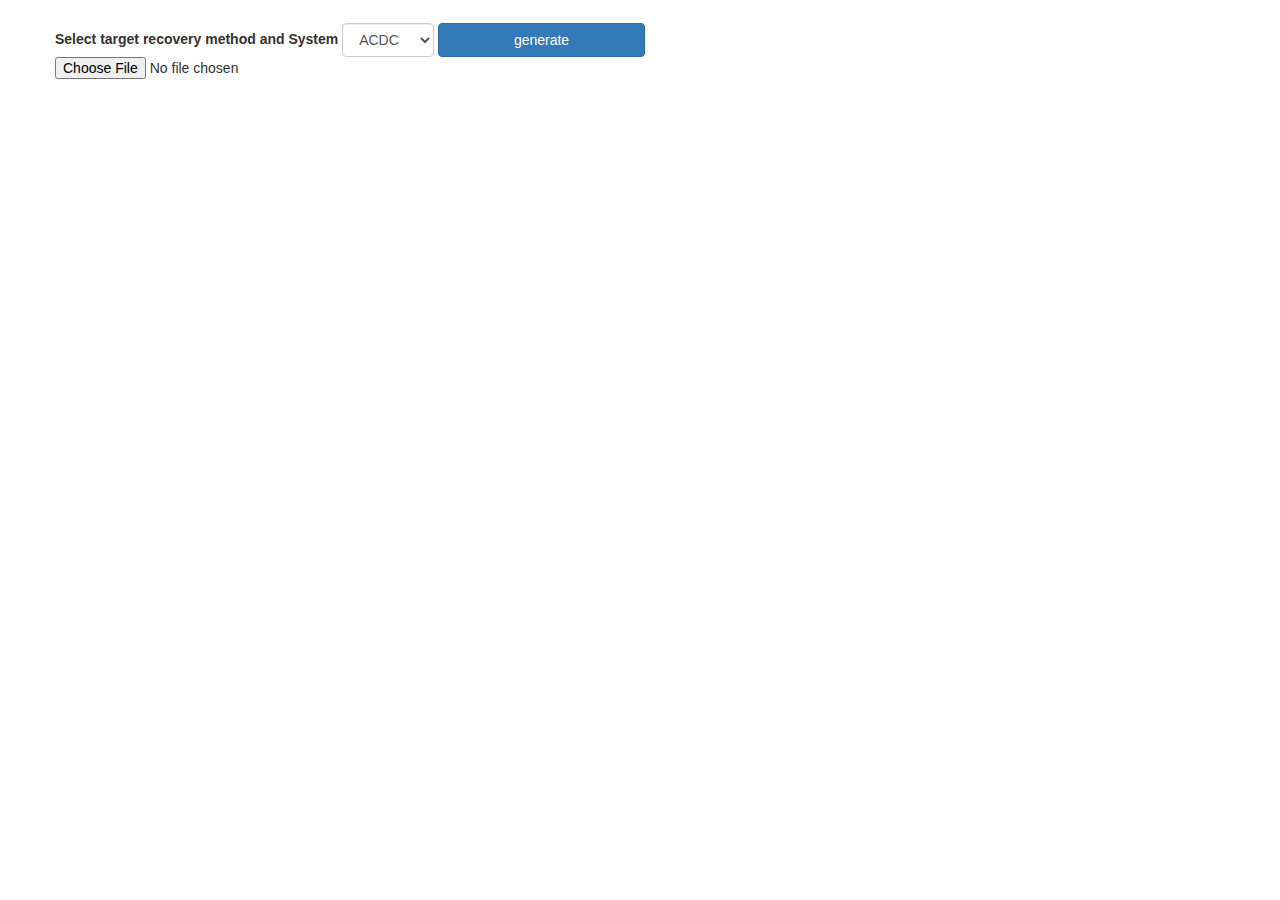
<file: clusters/cluster.html>
<!DOCTYPE html>
<meta charset="utf-8">
<style>

.node {
  cursor: pointer;
}

.node circle {
  fill: #fff;
  stroke: steelblue;
  stroke-width: 1.5px;
}

.node text {
  font: 10px sans-serif;
}

.link {
  fill: none;
  stroke: #ccc;
  stroke-width: 1.5px;
}
    #visual{
        
      
        
    }
    #form{
        margin-top: 2%;
    }

</style>
<!-- Latest compiled and minified CSS -->
<link rel="stylesheet" href="https://maxcdn.bootstrapcdn.com/bootstrap/3.3.7/css/bootstrap.min.css">

<!-- jQuery library -->
<script src="https://ajax.googleapis.com/ajax/libs/jquery/3.3.1/jquery.min.js"></script>

<!-- Latest compiled JavaScript -->
<script src="https://maxcdn.bootstrapcdn.com/bootstrap/3.3.7/js/bootstrap.min.js"></script>
<body>
    
    <div class="container">
        <div class="row">
            <form class="form-inline" id="form">
                <div class="form-group">
                    <label for="recovery-selection">Select target recovery method and System</label>
                    <select class="form-control" id="recovery-selection">
                        <option value="ACDC">ACDC</option>
                        <option value="ARC">ARC</option>
                        <option value="RELAX">RELAX</option>
                    </select>
                    <input class="btn btn-primary" value="generate" onclick="build()">
                    <input type="file" id="project-selection">
                </div>
                <div float="right">
                
              </div>
            </form>
            
        </div>
        <div class="row">
        
        </div>
        <div id="visual"></div>
    </div>
    
    
</body>
<script src="https://d3js.org/d3.v3.min.js"></script>
<script>

 
    var margin = {top: 20, right: 120, bottom: 20, left: 120},
        width = 960 - margin.right - margin.left,
        height = 3000 - margin.top - margin.bottom;

    var i = 0,
        duration = 750,
        root;

    var tree = d3.layout.tree()
        .size([height, width]);

    var diagonal = d3.svg.diagonal()
        .projection(function(d) { return [d.y, d.x]; });

    var svg = d3.select("#visual").append("svg")
        .attr("width", width + margin.right + margin.left)
        .attr("height", height + margin.top + margin.bottom)
      .append("g")
        .attr("transform", "translate(" + margin.left + "," + margin.top + ")");

    // d3.json("JSON/ACDC.json", function(error, flare) {
    //   if (error) throw error;

    //   root = flare;
    //   root.x0 = height / 2;
    //   root.y0 = 0;

    //   function collapse(d) {
    //     if (d.children) {
    //       d._children = d.children;
    //       d._children.forEach(collapse);
    //       d.children = null;
    //     }
    //   }

    //   root.children.forEach(collapse);
    //   update(root);
    // });
    
    function build(){
            var methodname = document.getElementById("recovery-selection").value;
            var file = document.getElementById("project-selection").files[0];
            console.log(file);
            var systemname = file.name.split("_")[0];
            console.log(systemname+"_"+methodname);
            d3.json('JSON/'+systemname+"_"+methodname+".json", function(error, flare) {

              if (error) throw error;

              root = flare;
              root.x0 = height / 2;
              root.y0 = 0;

              function collapse(d) {
                if (d.children) {
                  d._children = d.children;
                  d._children.forEach(collapse);
                  d.children = null;
                }
              }

              root.children.forEach(collapse);
              update(root);
            });
    }

    d3.select(self.frameElement).style("height", "800px");

    function update(source) {

      // Compute the new tree layout.
      var nodes = tree.nodes(root).reverse(),
          links = tree.links(nodes);

      // Normalize for fixed-depth.
      nodes.forEach(function(d) { d.y = d.depth * 180; });

      // Update the nodes…
      var node = svg.selectAll("g.node")
          .data(nodes, function(d) { return d.id || (d.id = ++i); });

      // Enter any new nodes at the parent's previous position.
      var nodeEnter = node.enter().append("g")
          .attr("class", "node")
          .attr("transform", function(d) { return "translate(" + source.y0 + "," + source.x0 + ")"; })
          .on("click", click);

      nodeEnter.append("circle")
          .attr("r", 1e-6)
          .style("fill", function(d) { return d._children ? "lightsteelblue" : "#fff"; });

      nodeEnter.append("text")
          .attr("x", function(d) { return d.children || d._children ? -10 : 10; })
          .attr("dy", ".35em")
          .attr("text-anchor", function(d) { return d.children || d._children ? "end" : "start"; })
          .text(function(d) { return d.name; })
          .style("fill-opacity", 1e-6);

      // Transition nodes to their new position.
      var nodeUpdate = node.transition()
          .duration(duration)
          .attr("transform", function(d) { return "translate(" + d.y + "," + d.x + ")"; });

      nodeUpdate.select("circle")
          .attr("r", 4.5)
          .style("fill", function(d) { return d._children ? "lightsteelblue" : "#fff"; });

      nodeUpdate.select("text")
          .style("fill-opacity", 1);

      // Transition exiting nodes to the parent's new position.
      var nodeExit = node.exit().transition()
          .duration(duration)
          .attr("transform", function(d) { return "translate(" + source.y + "," + source.x + ")"; })
          .remove();

      nodeExit.select("circle")
          .attr("r", 1e-6);

      nodeExit.select("text")
          .style("fill-opacity", 1e-6);

      // Update the links…
      var link = svg.selectAll("path.link")
          .data(links, function(d) { return d.target.id; });

      // Enter any new links at the parent's previous position.
      link.enter().insert("path", "g")
          .attr("class", "link")
          .attr("d", function(d) {
            var o = {x: source.x0, y: source.y0};
            return diagonal({source: o, target: o});
          });

      // Transition links to their new position.
      link.transition()
          .duration(duration)
          .attr("d", diagonal);

      // Transition exiting nodes to the parent's new position.
      link.exit().transition()
          .duration(duration)
          .attr("d", function(d) {
            var o = {x: source.x, y: source.y};
            return diagonal({source: o, target: o});
          })
          .remove();

      // Stash the old positions for transition.
      nodes.forEach(function(d) {
        d.x0 = d.x;
        d.y0 = d.y;
      });
    }

    // Toggle children on click.
    function click(d) {
      if (d.children) {
        d._children = d.children;
        d.children = null;
      } else {
        d.children = d._children;
        d._children = null;
      }
      update(d);
    }


    </script>
</file>
